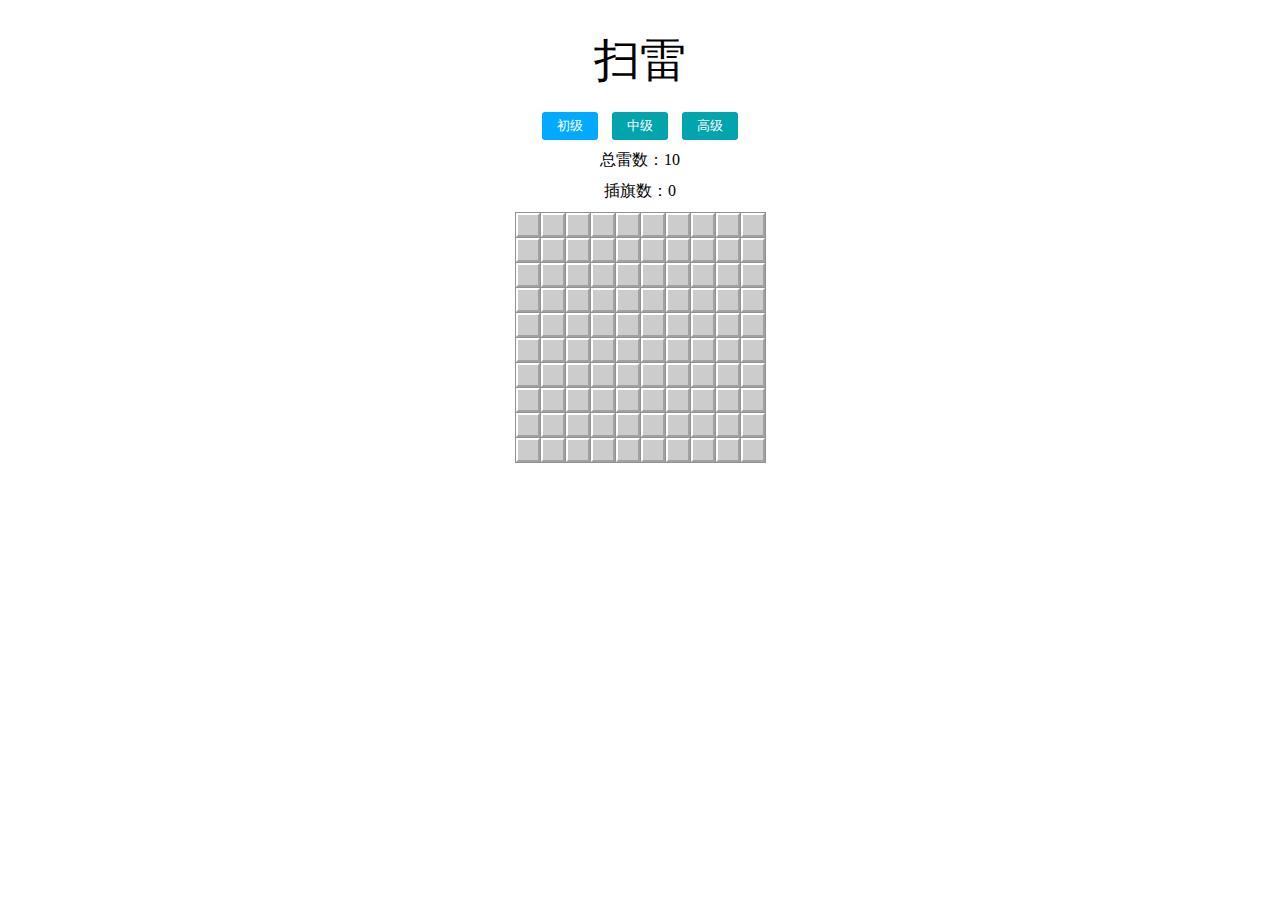
<file: minesweeper/html/index.html>
<!DOCTYPE html>
<html lang="en">
<head>
  <meta charset="UTF-8">
  <meta http-equiv="X-UA-Compatible" content="IE=edge">
  <meta name="viewport" content="width=device-width, initial-scale=1.0">
  <title>扫雷游戏</title>
  <link rel="stylesheet" href="../css/index.css">
</head>
<body>
  <!-- 游戏最外层容器 -->
  <div class="container">
    <!-- 游戏标题 -->
    <h1>扫雷</h1>
    <!-- 游戏难度选择 -->
    <div class="level">
      <button class="active">初级</button>
      <button>中级</button>
      <button>高级</button>
    </div>
    <div class="info">总雷数：<span class="mineNum"></span></div>
    <div class="info">插旗数：<span class="flagNum"></span></div>
    <!-- 游戏区 -->
    <div class="mineArea"></div>
  </div>
  <script src="../js/config.js"></script>
  <script src="../js/tool.js"></script>
  <script src="../js/index.js"></script>
</body>
</html>
</file>
<file: minesweeper/css/index.css>
*{
  /* 初始化内外边距 */
  margin: 0;
  padding: 0;
  box-sizing: border-box;
}

/* 游戏标题样式 */
h1{
  text-align: center;
  font-size: 46px;
  font-weight: 100;
  margin: 30px auto 20px auto;
}

/* 游戏难度选择 */
.level{
  text-align: center;
  margin-bottom: 10px;
}

.level button{
  padding: 5px 15px;
  background: #02a4ad;
  color:white;
  outline: none;
  border: none;
  border-radius: 3px;
  margin: 0 5px;
  cursor: pointer;
}

.level button.active{
  background:#00abff;
}

/* 提示信息相关样式 */
.info{
  text-align: center;
  font-weight: 200;
  margin: 10px auto;
}

/*表格相关样式*/
table{
  background: #929196;
  margin: 0 auto;
  border-spacing: 1px; /* 边框空间 */
}

table td{
  width: 24px;
  height: 24px;
  background: #ccc;
  border: 2px solid;
  border-color: #fff #a1a1a1 #a1a1a1 #fff; /* 格子的凸起效果 */
  text-align: center;
  line-height: 24px;
  font-weight: bold;
  cursor: pointer;
}

td>div{
  width: 100%;
  height: 100%;
}

/*显示地雷*/
td>div.mine{
  background : #ccc url("../images/mine.png") center/cover no-repeat;
  opacity : 0;
}

/*显示旗子*/
td>div.flag{
  background : #ccc url("../images/flag.png") center/cover no-repeat;
  opacity : 1;
}

td>div.error{
  background-color:rgb(216,0,0);
}

td>div.correct{
  background-color: green;
}

/*不同数字对应的颜色*/
td>div.zero{
  border-color: #d9d9d9;
  background: #d9d9d9;
}

td>div.one{
  border-color: #d9d9d9;
  background: #d9d9d9;
  color: #0332fe;
}

td>div.two{
  border-color: #d9d9d9;
  background: #d9d9d9;
  color: #019f02;
}

td>div.three{
  border-color: #d9d9d9;
  background: #d9d9d9;
  color: #ff2600;
}

td>div.four{
  border-color: #d9d9d9;
  background: #d9d9d9;
  color: 93208f;
}

td>div.five{
  border-color: #d9d9d9;
  background: #d9d9d9;
  color: #ff7f29;
}

td>div.six{
  border-color: #d9d9d9;
  background: #d9d9d9;
  color: #ff3fff;
}

td>div.seven{
  border-color: #d9d9d9;
  background: #d9d9d9;
  color: #3fffbf;
}

td>div.eight{
  border-color: #d9d9d9;
  background: #d9d9d9;
  color: #22ee0f;
}
</file>
